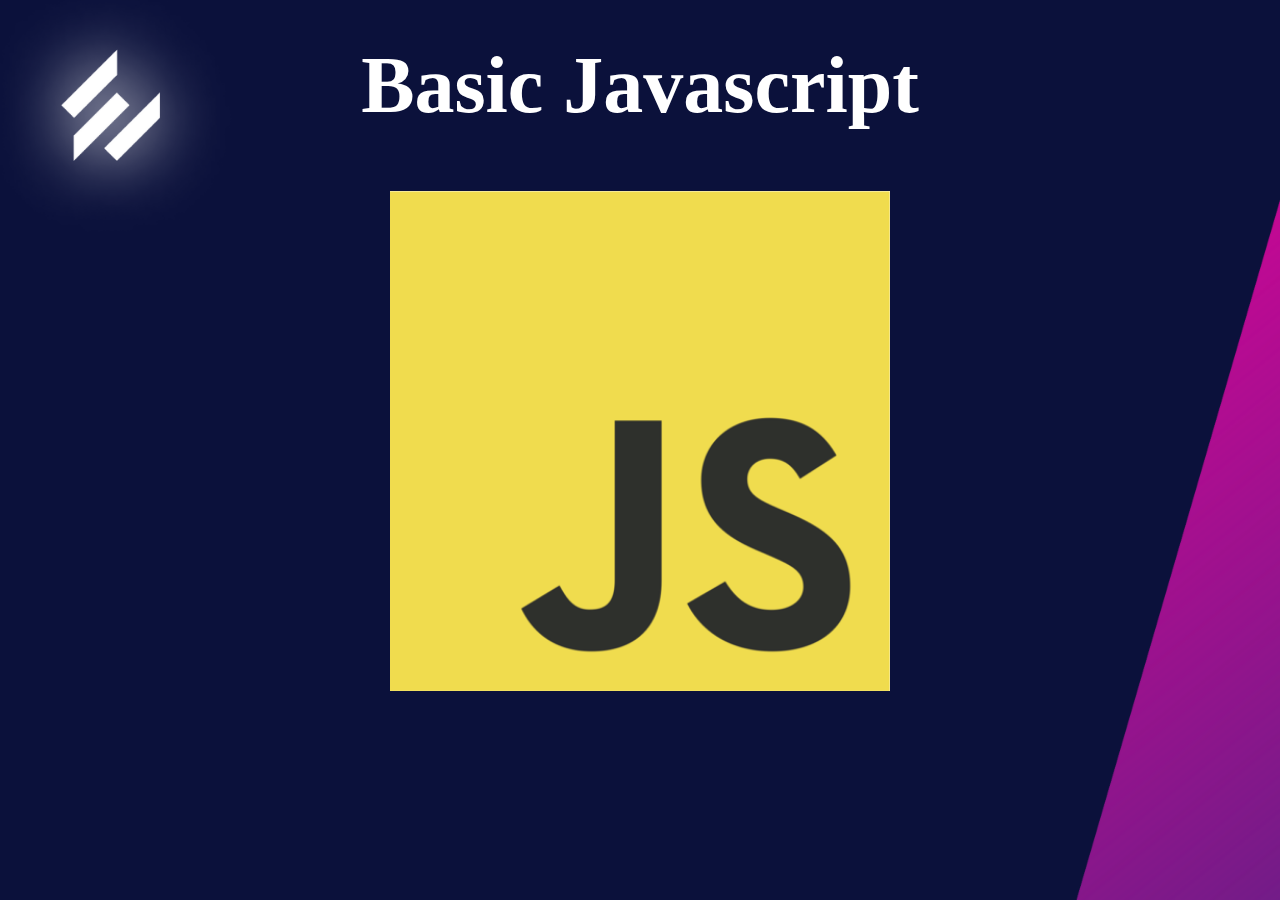
<file: BuildTime3/index.html>
<!DOCTYPE html>
<html lang="en">
<head>
    <meta charset="UTF-8">
    <meta http-equiv="X-UA-Compatible" content="IE=edge">
    <meta name="viewport" content="width=device-width, initial-scale=1.0">
    <link rel="stylesheet" href="style.css">
    <title>Javascript - basic</title>
</head>
<body>
    <section>
        <h1> Basic Javascript</h1>
        <img src="assets/js_logo.png" alt="javascript logo">
    </section>
    
</body>
<script src="BuildTime3.js"></script>
</html>
</file>
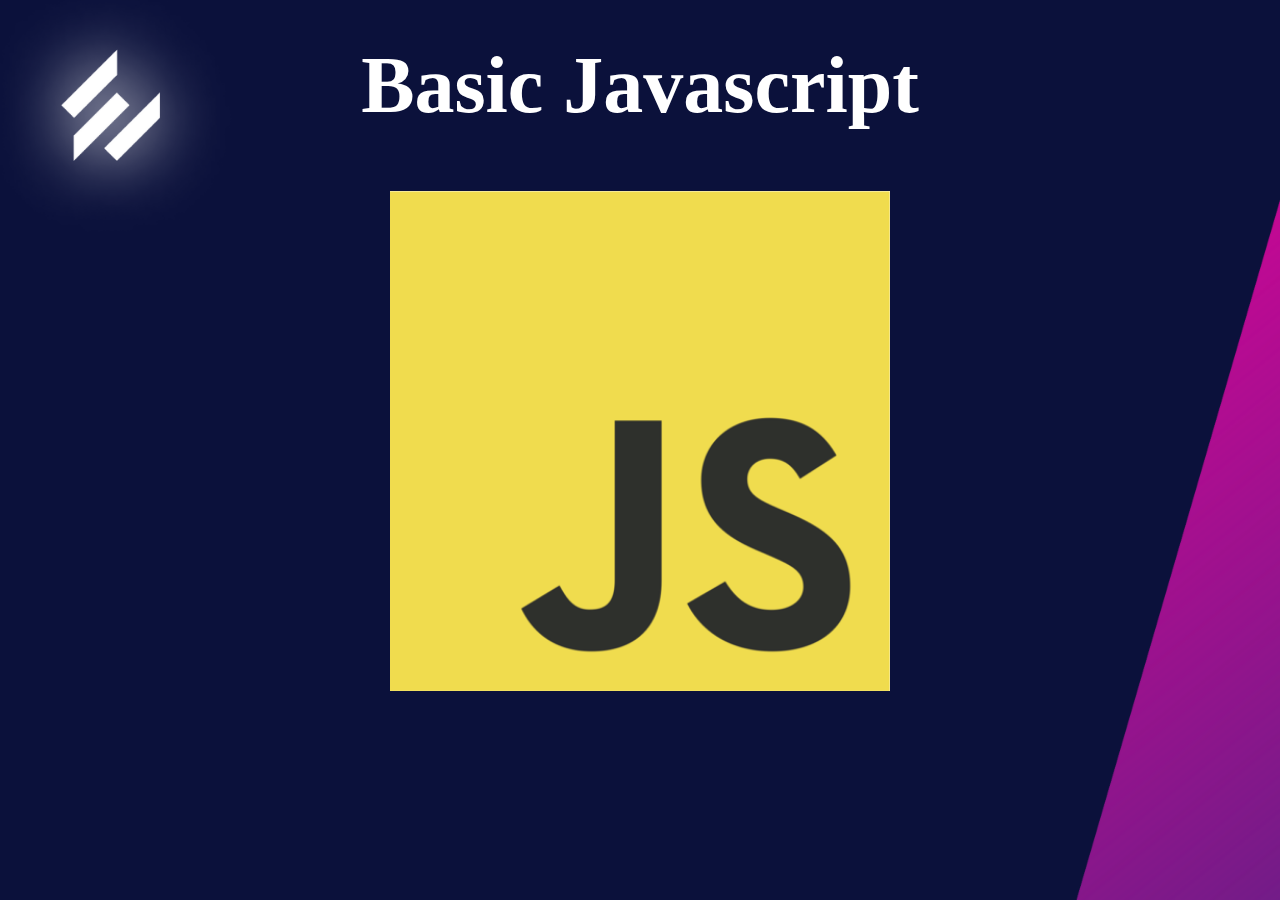
<file: M2-W3-P1/index.html>
<!DOCTYPE html>
<html lang="en">
<head>
    <meta charset="UTF-8">
    <meta http-equiv="X-UA-Compatible" content="IE=edge">
    <meta name="viewport" content="width=device-width, initial-scale=1.0">
    <link rel="stylesheet" href="style.css">
    <title>Javascript - basic</title>
</head>
<body>
    <section>
        <h1> Basic Javascript</h1>
        <img src="assets/js_logo.png" alt="javascript logo">
    </section>
    
</body>
<script src="M2-W3-P1.js"></script>
</html>
</file>
<file: BuildTime3/style.css>
/* General */

*{
    margin: 0;
    padding: 0;
}

section{
    display: flex;
    flex-direction: column;
    align-items: center;
    justify-content: flex-start;
    background-image: url(assets/bg_epicode.png);
    background-size: cover;
    height: 100vh;
}

h1{
    font-size: 5em;
    color: #fff;
    padding: 40px;
}

img{
    width: 500px;
    height: 500px;
    padding: 20px;
}
</file>
<file: M2-W3-P1/style.css>
/* General */

*{
    margin: 0;
    padding: 0;
}

section{
    display: flex;
    flex-direction: column;
    align-items: center;
    justify-content: flex-start;
    background-image: url(assets/bg_epicode.png);
    background-size: cover;
    height: 100vh;
}

h1{
    font-size: 5em;
    color: #fff;
    padding: 40px;
}

img{
    width: 500px;
    height: 500px;
    padding: 20px;
}
</file>
